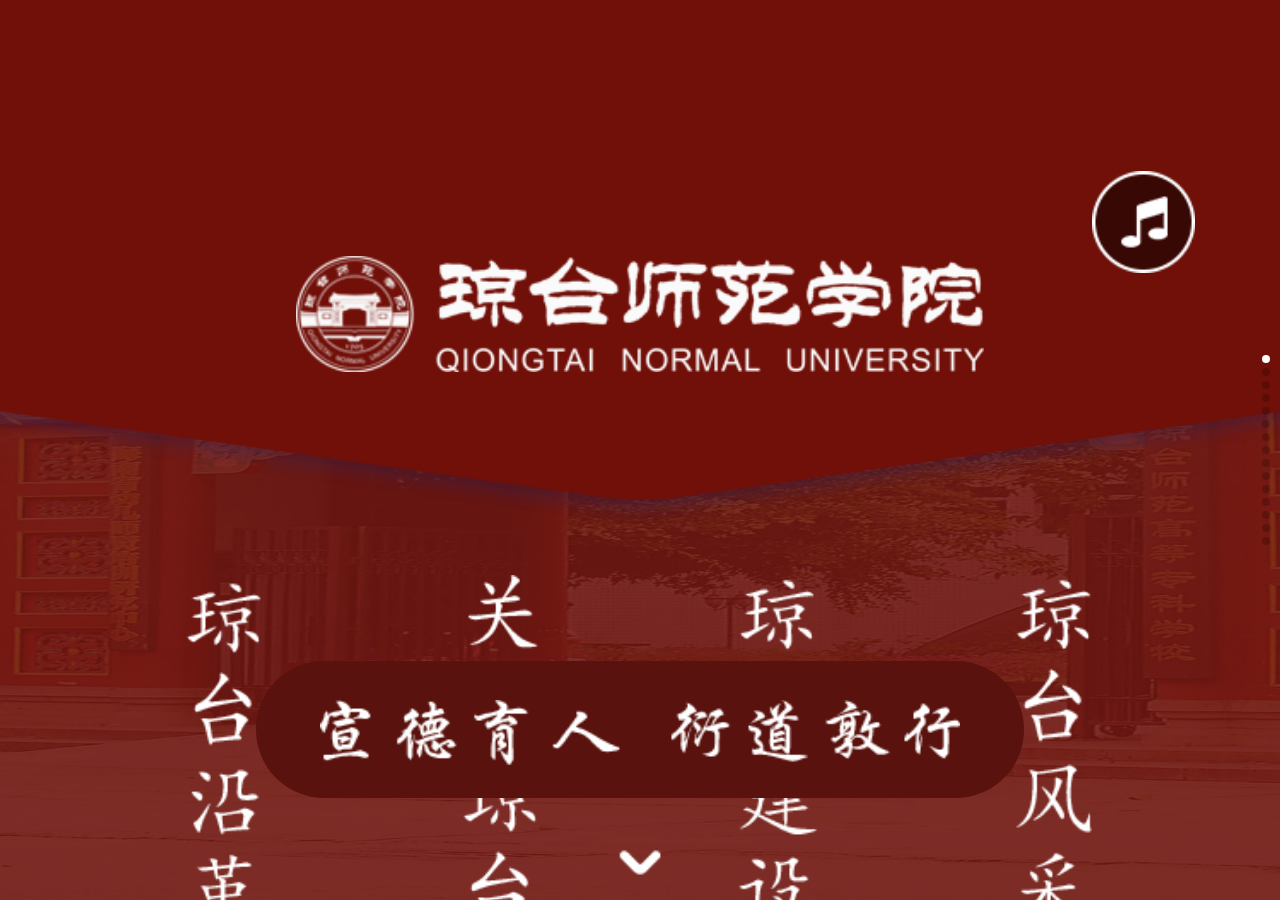
<file: qtH5/index.html>
<!DOCTYPE html>
<html>
 <head>
<meta http-equiv="Content-Type" content="text/html; charset=UTF-8">
<title>琼台师范学院</title>
<meta name="viewport" content="width=device-width,user-scalable=no">
<script type="text/javascript">
  // rem 适配
  (function(){
    var html = document.documentElement;
    var hWidth = html.getBoundingClientRect().width;
    html.style.fontSize = hWidth/15+'px';
    // 1rem = 50px;
  })();
</script>

<link rel="stylesheet" href="css/reset.css">
<link rel="stylesheet" href="css/main.css">
<link rel="stylesheet" href="css/swiper.min.css">
<link rel="stylesheet" href="css/animate.min.css">
<script src="js/jquery-1.9.1.min.js"></script>
<!-- <script src="js/jquery-ui.js"></script> -->
<script src="js/TouchSlide.1.1.js"></script>
<script src="js/swiper.min.js"></script>
<script src="js/index.js"></script>
<script src="js/swiper.animate.min.js"></script>

<style>


/**/
</style>
</head>

<body>
<div class="swiper-container swiper-container-vertical">
    <div class="swiper-wrapper">
        <!-- 首页 -->
        <div class="swiper-slide section0 swiper-slide-active">
          <div class="logo">
            <img src="images/logo.png" class="ani pic0 resize"  swiper-animate-effect="bounceIn" swiper-animate-duration="0.5s" swiper-animate-delay="0.5s" swiper-animate-style-cache="width: 100% z-index: 3;">
          </div>
          <div class="nav">
            <img src="images/nav.png"  class="ani section4_pic2 resize"  swiper-animate-effect="fadeInUp" swiper-animate-duration="0.5s" swiper-animate-delay="1s" swiper-animate-style-cache="">
          </div>
          <div class="tag ani pic0 resize"  swiper-animate-effect="fadeInUp" swiper-animate-duration="0.5s" swiper-animate-delay="1.5s" swiper-animate-style-cache="">
            <img src="images/xx.png">
          </div>
        </div>
        <!-- 琼台沿革 -->
        <div class="swiper-slide section1">
          <div class="title">
            <img src="images/history.png"  class="ani pic0 resize"  swiper-animate-effect="bounceIn" swiper-animate-duration="0.5s" swiper-animate-delay="0.5s" swiper-animate-style-cache="width: 100% z-index: 3;">
          </div> 
          <div class="con">
            <img src="images/1.png" class="ani pic0 resize"  swiper-animate-effect="fadeInRight" swiper-animate-duration="0.5s" swiper-animate-delay="1s" swiper-animate-style-cache="">
          </div>
          <div class="tag ani pic2 resize"  swiper-animate-effect="fadeInUp" swiper-animate-duration="0.5s" swiper-animate-delay="1.5s" swiper-animate-style-cache="">
            <img src="images/yg1.png" alt="">
          </div>                   
        </div>
        <div class="swiper-slide section2">
          <div class="title">
            <img src="images/history.png"  class="ani pic0 resize"  swiper-animate-effect="bounceIn" swiper-animate-duration="0.5s" swiper-animate-delay="0.5s" swiper-animate-style-cache="width: 100% z-index: 3;">
          </div> 
          <div class="con">
            <img src="images/2.png" class="ani pic0 resize"  swiper-animate-effect="fadeInLeft" swiper-animate-duration="0.5s" swiper-animate-delay="1s" swiper-animate-style-cache="">
          </div>
          <div class="tag ani pic2 resize"  swiper-animate-effect="fadeInUp" swiper-animate-duration="0.5s" swiper-animate-delay="1.5s" swiper-animate-style-cache="">
            <img src="images/yg2.png" alt="">
          </div>           
        </div>
        <div class="swiper-slide section3">
          <div class="title">
            <img src="images/history.png"  class="ani pic0 resize"  swiper-animate-effect="bounceIn" swiper-animate-duration="0.5s" swiper-animate-delay="0.5s" swiper-animate-style-cache="width: 100% z-index: 3;">
          </div> 
          <div class="con">
            <img src="images/3.png" class="ani pic0 resize"  swiper-animate-effect="zoomIn" swiper-animate-duration="0.5s" swiper-animate-delay="1s" swiper-animate-style-cache="">
          </div>
          <div class="tag ani pic2 resize"  swiper-animate-effect="fadeInUp" swiper-animate-duration="0.5s" swiper-animate-delay="1.5s" swiper-animate-style-cache="">
            <img src="images/yg3.png" alt="">
          </div>           
        </div>
        <!-- 关于琼台 -->
        <div class="swiper-slide section4">
          <div class="title">
            <img src="images/t1.png"  class="ani pic0 resize"  swiper-animate-effect="bounceIn" swiper-animate-duration="0.5s" swiper-animate-delay="0.5s" swiper-animate-style-cache="width: 100% z-index: 3;">
          </div> 
          <div class="con">
            <p class="ani section1_pic1 resize"    swiper-animate-effect="fadeInUp" swiper-animate-duration="0.5s" swiper-animate-delay="1s" swiper-animate-style-cache="">琼台师范学院坐落于我国最新成立的自由贸易区（港）和唯一的热带岛屿——海南岛，学校椰风海韵萦绕，秀水灵山环抱，历经书院、学堂、中师、大专以及本科院校等发展阶段，三百余年书声不断，弦歌不辍，是琼州学子求学成才的沃土，南疆志士修身历练的圣地。</p>
            <div class="about_img">
              <img src="images/jz1.jpg"  class="ani pic6 resize"  swiper-animate-effect="fadeInUp" swiper-animate-duration="0.5s" swiper-animate-delay="1.5s" swiper-animate-style-cache="">
            </div>
            <div class="about-img">
              <img src="images/about2.png"  class="ani pic6 resize"  swiper-animate-effect="fadeInUp" swiper-animate-duration="0.5s" swiper-animate-delay="2s" swiper-animate-style-cache="">
            </div>
          </div>        
        </div>
        <!-- 琼台建设 -->
        <div class="swiper-slide section5">
          <div class="title">
            <img src="images/t2.png"  class="ani pic0 resize"  swiper-animate-effect="bounceIn" swiper-animate-duration="0.5s" swiper-animate-delay="0.5s" swiper-animate-style-cache="width: 100% z-index: 3;">
          </div> 
          <div class="con">
            <div class="wrap ani section2_pic1 resize" id="campus1"  swiper-animate-effect="fadeInRight" swiper-animate-duration="1s" swiper-animate-delay="1s" >
                <div class="bd">
                    <div class="tempWrap">
                        <ul>
                            <li>
                                <img class="pic" src="images/jz1.jpg">
                                <span class="txt">学校正门</span>
                            </li>
                            <li>
                                <img class="pic" src="images/jz2.jpg">
                                <span class="txt">体育馆</span>
                            </li>
                            <li>
                                <img class="pic" src="images/jz3.jpg">
                                <span class="txt">综合楼</span>
                            </li>
                            <li>
                                <img class="pic" src="images/jz4.jpg">
                                <span class="txt">美术楼</span>
                            </li>
                            <li>
                                <img class="pic" src="images/jz5.jpg">
                                <span class="txt">行政楼</span>
                            </li>
                            <li>
                                <img class="pic" src="images/jz6.jpg">
                                <span class="txt">培训楼</span>
                            </li>
                            <li>
                                <img class="pic" src="images/jz7.jpg">
                                <span class="txt">学生公寓</span>
                            </li>
                            <li>
                                <img class="pic" src="images/jz8.jpg">
                                <span class="txt">食堂</span>
                            </li>
                            <li>
                                <img class="pic" src="images/jz9.jpg">
                                <span class="txt">食堂内部</span>
                            </li>
                        </ul>
                    </div>
                </div>
                <div class="hd" style="display: none;">
                    <ul></ul>
                </div>
                <div class="wrapTitle">
                  <img src="images/jz1.png" alt="">
                </div>
            </div>
            <div class="wrap ani section2_pic2 resize" id="campus2"  swiper-animate-effect="fadeInRight" swiper-animate-duration="1s" swiper-animate-delay="1.5s" >
                <div class="bd">
                    <div class="tempWrap">
                        <ul>
                            <li>
                                <img class="pic" src="images/fj1.jpg">
                                <span class="txt">新校区景色</span>
                            </li>
                            <li>
                                <img class="pic" src="images/fj2.jpg">
                                <span class="txt">学校正门</span>
                            </li>
                            <li>
                                <img class="pic" src="images/fj3.jpg">
                                <span class="txt">学校正门</span>
                            </li>
                            <li>
                                <img class="pic" src="images/fj4.jpg">
                                <span class="txt">学校正门</span>
                            </li>
                        </ul>
                    </div>
                </div>
                <div class="hd" style="display: none;">
                    <ul></ul>
                </div>
                <div class="wrapTitle">
                  <img src="images/jz2.png" alt="">
                </div>
            </div>
          </div>        
        </div>
        <!-- 琼台风采 -->
        <div class="swiper-slide section6">
          <div class="title">
            <img src="images/style.png"  class="ani pic0 resize"  swiper-animate-effect="bounceIn" swiper-animate-duration="0.5s" swiper-animate-delay="0.5s" swiper-animate-style-cache="width: 100% z-index: 3;">
          </div> 
          <div class="con">
            <div class="about_img">
              <img src="images/qtxz.png" class="ani section2_pic4 resize" swiper-animate-effect="fadeInUp" swiper-animate-duration="0.5s" swiper-animate-delay="1s">
            </div>
          </div>   
        </div>
        <div class="swiper-slide section7">
          <div class="title">
            <img src="images/style.png"  class="ani pic0 resize"  swiper-animate-effect="bounceIn" swiper-animate-duration="0.5s" swiper-animate-delay="0.5s" swiper-animate-style-cache="width: 100% z-index: 3;">
          </div> 
          <div class="con">
            <img src="images/fc3.png"  class="ani section3_pic5 resize" swiper-animate-effect="bounceIn" swiper-animate-duration="0.5s" swiper-animate-delay="1s">
          </div>        
        </div>
        <div class="swiper-slide section8">
          <div class="title">
            <img src="images/style.png"  class="ani pic0 resize"  swiper-animate-effect="bounceIn" swiper-animate-duration="0.5s" swiper-animate-delay="0.5s" swiper-animate-style-cache="width: 100% z-index: 3;">
          </div> 
          <div class="con">
            <img src="images/fc1.png"  class="ani section4_pic2 resize"  swiper-animate-effect="fadeInLeft" swiper-animate-duration="0.5s" swiper-animate-delay="1s">
            <img src="images/fc2.png"  class="ani section4_pic2 resize"  swiper-animate-effect="fadeInRight" swiper-animate-duration="0.5s" swiper-animate-delay="1.5s">
          </div>      
        </div>
        <!-- 琼台拾贝 -->
        <div class="swiper-slide section9">
          <div class="title">
            <img src="images/story.png"  class="ani pic0 resize"  swiper-animate-effect="bounceIn" swiper-animate-duration="0.5s" swiper-animate-delay="0.5s" swiper-animate-style-cache="width: 100% z-index: 3;">
          </div> 
          <div class="con ani pic6 resize" swiper-animate-effect="fadeInUp" swiper-animate-duration="0.5s" swiper-animate-delay="1s" swiper-animate-style-cache="">   
            <div>
              <img src="images/story1.png" class="fl">
              <p class="substract">民间广为流传的《搜书院》故事就发生在琼台，书院第二任掌教谢宝爱才护生，不畏强权，仗义救人，据此编演的琼剧、粤剧流转海内外，剧组受到周恩来总理的亲切接见。<span class="more">【查看详情】</span></p>
              <p class="info">重阳节，琼台书院学生张逸民与镇台府丫环翠莲相识。镇台夫人认为翠莲在外面有私情，翠莲死不招认。道台要纳翠莲为妾，翠莲得知后，女扮男装逃出镇台府。琼台书院掌教老师谢宝带翠莲到书院，与张逸民相见。翠莲愿与张逸民回乡同甘共苦。镇台带兵丁包围书院，张逸民向谢宝说出实情，谢宝决定成全他俩。谢宝以书院是道台所辖为由，拒绝镇台搜查。镇台叫谢宝同去见道台。谢宝把翠莲藏在轿内，走到半路，谢宝下轿步行，待镇台和谢宝走远，轿夫放出翠莲，与张逸民远走高飞。<span class="return">【返回】</span></p>
            </div>
          </div>
          <div class="tag ani pic0 resize"  swiper-animate-effect="fadeInUp" swiper-animate-duration="0.5s" swiper-animate-delay="1.5s" swiper-animate-style-cache="">
            <img src="images/ssy.png" alt="">
          </div>          
        </div>
        <!-- 琼台人物 -->
        <div class="swiper-slide section10">
          <div class="title">
            <img src="images/celebrity.png"  class="ani pic0 resize"  swiper-animate-effect="bounceIn" swiper-animate-duration="0.5s" swiper-animate-delay="0.5s" swiper-animate-style-cache="width: 100% z-index: 3;">
          </div> 
          <div class="con">
            <div class="clearfix">
              <img class="fl ani pic4 resize" src="images/jyh.jpg" swiper-animate-effect="fadeInLeft" swiper-animate-duration="0.5s" swiper-animate-delay="1s" swiper-animate-style-cache="">
              <p class="fr ani pic1 resize" swiper-animate-effect="fadeInRight" swiper-animate-duration="0.5s" swiper-animate-delay="1s" swiper-animate-style-cache="">焦映汉任广东分巡雷琼兵备道期间，重视教化。曾赴各县巡视，亲临东线沿海、中部山区和西线“东坡书院”，深感“学无他歧，教归一辙”。为了“勤宣德教，扶植士气”，为朝廷培养人才，他决定筹建书院并倡议捐资建——琼台书院。</p>
            </div>
            <div class="wrap ani pic6 resize" id="book" swiper-animate-effect="fadeInUp" swiper-animate-duration="0.5s" swiper-animate-delay="1.5s" swiper-animate-style-cache="">
                <div class="bd">
                    <div class="tempWrap">
                        <ul>
                            <li>
                                <img class="pic" src="images/sy1.jpg">
                            </li>
                            <li>
                                <img class="pic" src="images/sy2.jpg">
                            </li>
                            <li>
                                <img class="pic" src="images/sy3.jpg">
                            </li>
                            <li>
                                <img class="pic" src="images/sy4.jpg">
                            </li>
                            <li>
                                <img class="pic" src="images/sy5.jpg">
                            </li>
                            <li>
                                <img class="pic" src="images/sy6.jpg">
                            </li>
                        </ul>
                    </div>
                </div>
                <div class="hd" style="display: none;">
                    <ul></ul>
                </div>
                <div class="wrapTitle">
                  <img src="images/qtsyt.jpg" alt="">
                </div>
            </div> 
          <div class="tag ani pic0 resize"  swiper-animate-effect="fadeInUp" swiper-animate-duration="0.5s" swiper-animate-delay="2s" swiper-animate-style-cache="">
            <img src="images/csr.png" alt="">
          </div>                                          
          </div>        
        </div>
        <div class="swiper-slide section11">
          <div class="title">
            <img src="images/celebrity.png"  class="ani pic0 resize"  swiper-animate-effect="bounceIn" swiper-animate-duration="0.5s" swiper-animate-delay="0.5s" swiper-animate-style-cache="width: 100% z-index: 3;">
          </div> 
          <div class="con">
            <img src="images/qtyj.png"  class="ani pic2 resize"  swiper-animate-effect="fadeInUp" swiper-animate-duration="0.5s" swiper-animate-delay="0.5s" swiper-animate-style-cache="">
          </div>         
        </div>
        <div class="swiper-slide section12">
          <div class="title">
            <img src="images/celebrity.png"  class="ani pic0 resize"  swiper-animate-effect="bounceIn" swiper-animate-duration="0.5s" swiper-animate-delay="0.5s" swiper-animate-style-cache="width: 100% z-index: 3;">
          </div> 
          <div class="con">
            <div class="clearfix">
              <img class="fl ani pic3 resize" src="images/nv.png" swiper-animate-effect="fadeInLeft" swiper-animate-duration="0.5s" swiper-animate-delay="1s" swiper-animate-style-cache="">
              <img src="images/wm.png"  class="ani pic1 resize"  swiper-animate-effect="fadeInRight" swiper-animate-duration="0.5s" swiper-animate-delay="1.5s" swiper-animate-style-cache="">
            </div>
             <div class="clearfix" >
              <img class="fr ani pic3 resize" src="images/js.png" swiper-animate-effect="fadeInRight" swiper-animate-duration="0.5s" swiper-animate-delay="1s" swiper-animate-style-cache="">
              <img src="images/zwf.png"  class="ani pic1 resize"  swiper-animate-effect="fadeInLeft" swiper-animate-duration="0.5s" swiper-animate-delay="1.5s" swiper-animate-style-cache="">
            </div>
          </div>       
        </div>
        <!-- 琼台成就 -->
        <div class="swiper-slide section13">
          <div class="title">
            <img src="images/achievement.png"  class="ani pic0 resize"  swiper-animate-effect="bounceIn" swiper-animate-duration="0.5s" swiper-animate-delay="0.5s" swiper-animate-style-cache="width: 100% z-index: 3;">
          </div> 
          <div class="con">
            <div class="about_img">
              <img src="images/achievement1.png"  class="ani pic6 resize"  swiper-animate-effect="fadeInUp" swiper-animate-duration="0.5s" swiper-animate-delay="1s" swiper-animate-style-cache="">
            </div>  
            <p class="ani pic6 resize"  swiper-animate-effect="fadeInUp" swiper-animate-duration="0.5s" swiper-animate-delay="1.5s" swiper-animate-style-cache="">学校的办学成就得到了社会各界的充学校分肯定，2005年以来连续4次获得“全国文明单位”称号，并先后获得“全国依法治校先进单位”、“全国语言文字先进集体”、“全国学校艺术教育先进单位”和“全国普通话培训测试先进集体”等荣誉称号。</p>          
          </div>
          <div class="tag ani pic0 resize"  swiper-animate-effect="fadeInUp" swiper-animate-duration="0.5s" swiper-animate-delay="2s" swiper-animate-style-cache="">
            <img src="images/qtsf.png" alt="">
          </div>           
        </div>
        <!-- 联系我们 -->
        <div class="swiper-slide section14">
          <div class="title">
            <img src="images/contact.png"  class="ani pic0 resize"  swiper-animate-effect="bounceIn" swiper-animate-duration="0.5s" swiper-animate-delay="0.5s" swiper-animate-style-cache="width: 100% z-index: 3;">
          </div> 
          <div class="con">
            <img src="images/code.png" class="ani pic6 resize"  swiper-animate-effect="fadeInUp" swiper-animate-duration="0.5s" swiper-animate-delay="1s" swiper-animate-style-cache="">
            <p class="ani pic6 resize"  swiper-animate-effect="fadeInUp" swiper-animate-duration="0.5s" swiper-animate-delay="1.5s" swiper-animate-style-cache="">              
              <span><img src="images/ico1.png" alt="">地址：</span>
              <span>海南省海口市琼山区府城中山·8号（府城校区） <span>
              <span>海南省海口市桂林洋高校区（桂林洋校区）<span>
            </p>
            <p class="ani pic6 resize"  swiper-animate-effect="fadeInUp" swiper-animate-duration="0.5s" swiper-animate-delay="2s" swiper-animate-style-cache=""><img src="images/ico2.png" alt="">电话：0898-65731008</p>
            <p class="ani pic6 resize"  swiper-animate-effect="fadeInUp" swiper-animate-duration="0.5s" swiper-animate-delay="2.5s" swiper-animate-style-cache=""><img src="images/ico3.png" alt="">邮编：571127</p>
            <p class="ani pic6 resize"  swiper-animate-effect="fadeInUp" swiper-animate-duration="0.5s" swiper-animate-delay="3s" swiper-animate-style-cache=""><img src="images/ico4.png" alt="">传真：0898-65735082</p>
          </div>
          <div class="tag ani pic0 resize"  swiper-animate-effect="fadeInUp" swiper-animate-duration="0.5s" swiper-animate-delay="3.5s" swiper-animate-style-cache="">
            <img src="images/qtsf.png" alt="">
          </div>           
        </div>
    </div>
    <img src="images/down.png" style="" id="array" class="resize">
    <img class="music rotate" src="images/music.png" > 
    <div class="swiper-pagination swiper-pagination-bullets">
    </div>
    <audio id="myaudio" loop="loop" preload="auto" autoplay="autoplay">
      <source src="images/1.mp3" type="audio/mp3" />
    </audio>
</div>
<script>
  var mySwiper = new Swiper ('.swiper-container', {
   direction : 'vertical',
   pagination: '.swiper-pagination',
   mousewheelControl : true,
   onInit: function(swiper){
   swiperAnimateCache(swiper);
   swiperAnimate(swiper);
	  },
   onSlideChangeEnd: function(swiper){
	swiperAnimate(swiper);
    }
	   })
  </script>
</body>
</html>
</file>
<file: qtH5/css/main.css>
.swiper-container {
  width: 100%;
  height: 100%;
  background: #fff;
}
.swiper-container .swiper-wrapper .swiper-slide {
  background-image: url(../images/bg.jpg);
  background-size: 100% 100%;
  position: relative;
}
.swiper-container .swiper-wrapper .swiper-slide:first-child .logo {
  width: 15rem;
  height: 6.14rem;
  background-image: url(../images/h1.png);
  background-size: 100% 100%;
  text-align: center;
}
.swiper-container .swiper-wrapper .swiper-slide:first-child .logo img {
  margin-top: 3rem;
  width: 8.06rem;
  height: 1.36rem;
}
.swiper-container .swiper-wrapper .swiper-slide:first-child .nav {
  width: 12rem;
  margin: 0.6rem auto 0;
  text-align: center;
}
.swiper-container .swiper-wrapper .swiper-slide:first-child .nav img {
  width: 10.66rem;
}
.swiper-container .swiper-wrapper .swiper-slide:first-child .tag {
  position: absolute;
  bottom: 1.2rem;
  left: 50%;
  margin-left: -4.5rem;
  background: #59120d;
  width: 9rem;
  height: 1.6rem;
  border-radius: 0.8rem;
  color: #fff;
  font-size: 0.6rem;
  text-align: center;
  line-height: 1.6rem;
}
.swiper-container .swiper-wrapper .swiper-slide:first-child .tag img {
  width: 7.5rem;
  height: 0.76rem;
  vertical-align: middle;
}
.swiper-container .swiper-wrapper .swiper-slide:nth-child(2) .title {
  width: 15rem;
  height: 4.86rem;
  background-image: url(../images/h2.png);
  background-size: 100% 100%;
  text-align: center;
}
.swiper-container .swiper-wrapper .swiper-slide:nth-child(2) .title img {
  margin-top: 1rem;
  width: 13rem;
}
.swiper-container .swiper-wrapper .swiper-slide:nth-child(2) .con {
  width: 12.92rem;
  margin: 0 auto;
}
.swiper-container .swiper-wrapper .swiper-slide:nth-child(2) .con img {
  width: 12.92rem;
}
.swiper-container .swiper-wrapper .swiper-slide:nth-child(2) .tag {
  position: absolute;
  bottom: 1.2rem;
  left: 50%;
  margin-left: -4.5rem;
  background: #59120d;
  width: 9rem;
  height: 1.6rem;
  border-radius: 0.8rem;
  color: #fff;
  font-size: 0.6rem;
  text-align: center;
  line-height: 1.6rem;
}
.swiper-container .swiper-wrapper .swiper-slide:nth-child(2) .tag img {
  width: 7.5rem;
  height: 0.76rem;
  vertical-align: middle;
}
.swiper-container .swiper-wrapper .swiper-slide:nth-child(3) .title {
  width: 15rem;
  height: 4.86rem;
  background-image: url(../images/h2.png);
  background-size: 100% 100%;
  text-align: center;
}
.swiper-container .swiper-wrapper .swiper-slide:nth-child(3) .title img {
  margin-top: 1rem;
  width: 13rem;
}
.swiper-container .swiper-wrapper .swiper-slide:nth-child(3) .con {
  width: 14.38rem;
  margin: 0 auto;
}
.swiper-container .swiper-wrapper .swiper-slide:nth-child(3) .con img {
  width: 14.38rem;
}
.swiper-container .swiper-wrapper .swiper-slide:nth-child(3) .tag {
  position: absolute;
  bottom: 1.2rem;
  left: 50%;
  margin-left: -4.5rem;
  background: #59120d;
  width: 9rem;
  height: 1.6rem;
  border-radius: 0.8rem;
  color: #fff;
  font-size: 0.6rem;
  text-align: center;
  line-height: 1.6rem;
}
.swiper-container .swiper-wrapper .swiper-slide:nth-child(3) .tag img {
  width: 7.5rem;
  height: 0.76rem;
  vertical-align: middle;
}
.swiper-container .swiper-wrapper .swiper-slide:nth-child(4) .title {
  width: 15rem;
  height: 4.86rem;
  background-image: url(../images/h2.png);
  background-size: 100% 100%;
  text-align: center;
}
.swiper-container .swiper-wrapper .swiper-slide:nth-child(4) .title img {
  margin-top: 1rem;
  width: 13rem;
}
.swiper-container .swiper-wrapper .swiper-slide:nth-child(4) .con {
  width: 14.38rem;
  margin: 0 auto;
}
.swiper-container .swiper-wrapper .swiper-slide:nth-child(4) .con img {
  width: 14.38rem;
}
.swiper-container .swiper-wrapper .swiper-slide:nth-child(4) .tag {
  position: absolute;
  bottom: 1.2rem;
  left: 50%;
  margin-left: -4.5rem;
  background: #59120d;
  width: 9rem;
  height: 1.6rem;
  border-radius: 0.8rem;
  color: #fff;
  font-size: 0.6rem;
  text-align: center;
  line-height: 1.6rem;
}
.swiper-container .swiper-wrapper .swiper-slide:nth-child(4) .tag img {
  width: 7.5rem;
  height: 0.76rem;
  vertical-align: middle;
}
.swiper-container .swiper-wrapper .swiper-slide:nth-child(5) .title {
  width: 15rem;
  height: 4.66rem;
  background-image: url(../images/h2.png);
  background-size: 100% 100%;
  text-align: center;
}
.swiper-container .swiper-wrapper .swiper-slide:nth-child(5) .title img {
  margin-top: 1rem;
  width: 12.66rem;
}
.swiper-container .swiper-wrapper .swiper-slide:nth-child(5) .con {
  width: 12rem;
  margin: 0.2rem auto 0;
}
.swiper-container .swiper-wrapper .swiper-slide:nth-child(5) .con p {
  font-size: 0.6rem;
  line-height: 0.92rem;
  color: #fff;
}
.swiper-container .swiper-wrapper .swiper-slide:nth-child(5) .con div {
  margin-top: 0.4rem;
}
.swiper-container .swiper-wrapper .swiper-slide:nth-child(5) .con div img {
  width: 12rem;
}
.swiper-container .swiper-wrapper .swiper-slide:nth-child(5) .tag {
  position: absolute;
  bottom: 1.2rem;
  left: 50%;
  margin-left: -4.5rem;
  background: #59120d;
  width: 9rem;
  height: 1.6rem;
  border-radius: 0.8rem;
  color: #fff;
  font-size: 0.6rem;
  text-align: center;
  line-height: 1.6rem;
}
.swiper-container .swiper-wrapper .swiper-slide:nth-child(5) .tag img {
  width: 5.78rem;
  height: 0.8rem;
  vertical-align: middle;
}
.swiper-container .swiper-wrapper .swiper-slide:nth-child(6) .title {
  width: 15rem;
  height: 4.86rem;
  background-image: url(../images/h2.png);
  background-size: 100% 100%;
  text-align: center;
}
.swiper-container .swiper-wrapper .swiper-slide:nth-child(6) .title img {
  margin-top: 1rem;
  width: 13.2rem;
}
.swiper-container .swiper-wrapper .swiper-slide:nth-child(6) .con {
  width: 12rem;
  margin: 0.4rem auto 0;
}
.swiper-container .swiper-wrapper .swiper-slide:nth-child(6) .con .wrap {
  position: relative;
  overflow: hidden;
}
.swiper-container .swiper-wrapper .swiper-slide:nth-child(6) .con .wrap .bd {
  position: relative;
  z-index: 0;
}
.swiper-container .swiper-wrapper .swiper-slide:nth-child(6) .con .wrap .bd li {
  height: 7.4rem;
  position: relative;
  margin-bottom: 0.2rem;
}
.swiper-container .swiper-wrapper .swiper-slide:nth-child(6) .con .wrap .bd li img {
  width: 12rem;
  height: 6rem;
  vertical-align: top;
}
.swiper-container .swiper-wrapper .swiper-slide:nth-child(6) .con .wrap .bd li .txt {
  position: absolute;
  bottom: -0.2rem;
  left: 0;
  width: 100%;
  height: 50px;
  line-height: 50px;
  font-size: 0.52rem;
  color: #fff;
  text-align: center;
  overflow: hidden;
}
.swiper-container .swiper-wrapper .swiper-slide:nth-child(6) .con .wrap .hd {
  position: absolute;
  bottom: 19px;
  right: 3%;
  z-index: 1;
}
.swiper-container .swiper-wrapper .swiper-slide:nth-child(6) .con .wrap .hd ul li {
  float: left;
  width: 10px;
  height: 10px;
  margin-left: 5px;
  line-height: 0;
  overflow: hidden;
  font-size: 0;
  background: #cccccc;
  border-radius: 50%;
}
.swiper-container .swiper-wrapper .swiper-slide:nth-child(6) .con .wrap .hd ul li.on {
  background: #0185db;
}
.swiper-container .swiper-wrapper .swiper-slide:nth-child(6) .con .wrap .wrapTitle {
  position: absolute;
  top: 0;
  left: 0;
  z-index: 9999;
}
.swiper-container .swiper-wrapper .swiper-slide:nth-child(6) .con .wrap .wrapTitle img {
  width: 3.32rem;
}
.swiper-container .swiper-wrapper .swiper-slide:nth-child(6) .tag {
  position: absolute;
  bottom: 1.2rem;
  left: 50%;
  margin-left: -4.5rem;
  background: #59120d;
  width: 9rem;
  height: 1.6rem;
  border-radius: 0.8rem;
  color: #fff;
  font-size: 0.6rem;
  text-align: center;
  line-height: 1.6rem;
}
.swiper-container .swiper-wrapper .swiper-slide:nth-child(6) .tag img {
  width: 5.78rem;
  height: 0.8rem;
  vertical-align: middle;
}
.swiper-container .swiper-wrapper .swiper-slide:nth-child(7) .title {
  width: 15rem;
  height: 4.86rem;
  background-image: url(../images/h2.png);
  background-size: 100% 100%;
  text-align: center;
}
.swiper-container .swiper-wrapper .swiper-slide:nth-child(7) .title img {
  margin-top: 1rem;
  width: 12.4rem;
}
.swiper-container .swiper-wrapper .swiper-slide:nth-child(7) .con {
  width: 12.92rem;
  margin: 0.2rem auto 0;
}
.swiper-container .swiper-wrapper .swiper-slide:nth-child(7) .con div {
  margin-top: 0.4rem;
}
.swiper-container .swiper-wrapper .swiper-slide:nth-child(7) .con div img {
  width: 12.92rem;
}
.swiper-container .swiper-wrapper .swiper-slide:nth-child(7) .tag {
  position: absolute;
  bottom: 1.2rem;
  left: 50%;
  margin-left: -4.5rem;
  background: #59120d;
  width: 9rem;
  height: 1.6rem;
  border-radius: 0.8rem;
  color: #fff;
  font-size: 0.6rem;
  text-align: center;
  line-height: 1.6rem;
}
.swiper-container .swiper-wrapper .swiper-slide:nth-child(7) .tag img {
  width: 3.12rem;
  height: 0.76rem;
  vertical-align: middle;
}
.swiper-container .swiper-wrapper .swiper-slide:nth-child(8) .title {
  width: 15rem;
  height: 4.86rem;
  background-image: url(../images/h2.png);
  background-size: 100% 100%;
  text-align: center;
}
.swiper-container .swiper-wrapper .swiper-slide:nth-child(8) .title img {
  margin-top: 1rem;
  width: 12.4rem;
}
.swiper-container .swiper-wrapper .swiper-slide:nth-child(8) .con {
  width: 12rem;
  margin: 0.6rem auto 0;
}
.swiper-container .swiper-wrapper .swiper-slide:nth-child(8) .con img {
  width: 12rem;
}
.swiper-container .swiper-wrapper .swiper-slide:nth-child(8) .con img:nth-child(2) {
  position: relative;
  top: -0.4rem;
}
.swiper-container .swiper-wrapper .swiper-slide:nth-child(8) .tag {
  position: absolute;
  bottom: 1.2rem;
  left: 50%;
  margin-left: -4.5rem;
  background: #59120d;
  width: 9rem;
  height: 1.6rem;
  border-radius: 0.8rem;
  color: #fff;
  font-size: 0.6rem;
  text-align: center;
  line-height: 1.6rem;
}
.swiper-container .swiper-wrapper .swiper-slide:nth-child(8) .tag img {
  width: 3.3rem;
  height: 0.76rem;
  vertical-align: middle;
}
.swiper-container .swiper-wrapper .swiper-slide:nth-child(9) .title {
  width: 15rem;
  height: 4.86rem;
  background-image: url(../images/h2.png);
  background-size: 100% 100%;
  text-align: center;
}
.swiper-container .swiper-wrapper .swiper-slide:nth-child(9) .title img {
  margin-top: 1rem;
  width: 12.4rem;
}
.swiper-container .swiper-wrapper .swiper-slide:nth-child(9) .con {
  width: 13.44rem;
  margin: 0.2rem auto 0;
}
.swiper-container .swiper-wrapper .swiper-slide:nth-child(9) .con img {
  width: 13.44rem;
}
.swiper-container .swiper-wrapper .swiper-slide:nth-child(9) .con img:last-child {
  position: relative;
  top: -0.4rem;
}
.swiper-container .swiper-wrapper .swiper-slide:nth-child(9) .tag {
  position: absolute;
  bottom: 1.2rem;
  left: 50%;
  margin-left: -4.5rem;
  background: #59120d;
  width: 9rem;
  height: 1.6rem;
  border-radius: 0.8rem;
  color: #fff;
  font-size: 0.6rem;
  text-align: center;
  line-height: 1.6rem;
}
.swiper-container .swiper-wrapper .swiper-slide:nth-child(9) .tag img {
  width: 5.78rem;
  height: 0.8rem;
  vertical-align: middle;
}
.swiper-container .swiper-wrapper .swiper-slide:nth-child(10) .title {
  width: 15rem;
  height: 4.86rem;
  background-image: url(../images/h2.png);
  background-size: 100% 100%;
  text-align: center;
}
.swiper-container .swiper-wrapper .swiper-slide:nth-child(10) .title img {
  margin-top: 1rem;
  width: 12.4rem;
}
.swiper-container .swiper-wrapper .swiper-slide:nth-child(10) .con {
  width: 13rem;
  margin: 0.4rem auto 0;
  background: #fef7e5;
  height: 12.6rem;
  overflow: hidden;
}
.swiper-container .swiper-wrapper .swiper-slide:nth-child(10) .con div {
  padding: 0.4rem;
}
.swiper-container .swiper-wrapper .swiper-slide:nth-child(10) .con div img {
  width: 6rem;
  margin-right: 0.4rem;
  margin-top: 0.2rem;
}
.swiper-container .swiper-wrapper .swiper-slide:nth-child(10) .con div p {
  font-size: 0.56rem;
  line-height: 0.92rem;
  color: #333;
}
.swiper-container .swiper-wrapper .swiper-slide:nth-child(10) .con div p:last-child {
  display: none;
}
.swiper-container .swiper-wrapper .swiper-slide:nth-child(10) .con div p span {
  color: #59120d;
}
.swiper-container .swiper-wrapper .swiper-slide:nth-child(10) .tag {
  position: absolute;
  bottom: 1.2rem;
  left: 50%;
  margin-left: -4.5rem;
  background: #59120d;
  width: 9rem;
  height: 1.6rem;
  border-radius: 0.8rem;
  color: #fff;
  font-size: 0.6rem;
  text-align: center;
  line-height: 1.6rem;
}
.swiper-container .swiper-wrapper .swiper-slide:nth-child(10) .tag img {
  width: 3.86rem;
  height: 0.72rem;
  vertical-align: middle;
}
.swiper-container .swiper-wrapper .swiper-slide:nth-child(11) .title {
  width: 15rem;
  height: 4.86rem;
  background-image: url(../images/h2.png);
  background-size: 100% 100%;
  text-align: center;
}
.swiper-container .swiper-wrapper .swiper-slide:nth-child(11) .title img {
  margin-top: 1rem;
  width: 13.24rem;
}
.swiper-container .swiper-wrapper .swiper-slide:nth-child(11) .con {
  width: 12rem;
  margin: 0.2rem auto 0;
}
.swiper-container .swiper-wrapper .swiper-slide:nth-child(11) .con div:first-child img {
  width: 4.2rem;
}
.swiper-container .swiper-wrapper .swiper-slide:nth-child(11) .con div:first-child p {
  width: 7.4rem;
  font-size: 0.56rem;
  line-height: 0.84rem;
  color: #fff;
}
.swiper-container .swiper-wrapper .swiper-slide:nth-child(11) .con .wrap {
  margin-top: 0.4rem;
  position: relative;
  overflow: hidden;
}
.swiper-container .swiper-wrapper .swiper-slide:nth-child(11) .con .wrap .bd {
  position: relative;
  z-index: 0;
}
.swiper-container .swiper-wrapper .swiper-slide:nth-child(11) .con .wrap .bd li {
  width: 10.6rem;
  height: 7.4rem;
  position: relative;
  left: 1.4rem;
  margin-bottom: 0.2rem;
}
.swiper-container .swiper-wrapper .swiper-slide:nth-child(11) .con .wrap .bd li img {
  width: 10.6rem;
  height: 6rem;
  vertical-align: top;
}
.swiper-container .swiper-wrapper .swiper-slide:nth-child(11) .con .wrap .bd li .txt {
  position: absolute;
  bottom: -0.2rem;
  left: 0;
  width: 100%;
  height: 50px;
  line-height: 50px;
  font-size: 0.52rem;
  color: #fff;
  text-align: center;
  overflow: hidden;
}
.swiper-container .swiper-wrapper .swiper-slide:nth-child(11) .con .wrap .hd {
  position: absolute;
  bottom: 19px;
  right: 3%;
  z-index: 1;
}
.swiper-container .swiper-wrapper .swiper-slide:nth-child(11) .con .wrap .hd ul li {
  float: left;
  width: 10px;
  height: 10px;
  margin-left: 5px;
  line-height: 0;
  overflow: hidden;
  font-size: 0;
  background: #cccccc;
  border-radius: 50%;
}
.swiper-container .swiper-wrapper .swiper-slide:nth-child(11) .con .wrap .hd ul li.on {
  background: #0185db;
}
.swiper-container .swiper-wrapper .swiper-slide:nth-child(11) .con .wrap .wrapTitle {
  position: absolute;
  top: 0;
  left: 0;
  z-index: 9999;
}
.swiper-container .swiper-wrapper .swiper-slide:nth-child(11) .con .wrap .wrapTitle img {
  width: 1.4rem;
}
.swiper-container .swiper-wrapper .swiper-slide:nth-child(11) .tag {
  position: absolute;
  bottom: 1.2rem;
  left: 50%;
  margin-left: -4.5rem;
  background: #59120d;
  width: 9rem;
  height: 1.6rem;
  border-radius: 0.8rem;
  color: #fff;
  font-size: 0.6rem;
  text-align: center;
  line-height: 1.6rem;
}
.swiper-container .swiper-wrapper .swiper-slide:nth-child(11) .tag img {
  width: 5.92rem;
  height: 0.74rem;
  vertical-align: middle;
}
.swiper-container .swiper-wrapper .swiper-slide:nth-child(12) .title {
  width: 15rem;
  height: 4.86rem;
  background-image: url(../images/h2.png);
  background-size: 100% 100%;
  text-align: center;
}
.swiper-container .swiper-wrapper .swiper-slide:nth-child(12) .title img {
  margin-top: 1rem;
  width: 13.24rem;
}
.swiper-container .swiper-wrapper .swiper-slide:nth-child(12) .con {
  width: 12.4rem;
  margin: 0.4rem auto 0;
}
.swiper-container .swiper-wrapper .swiper-slide:nth-child(12) .con img {
  width: 12.4rem;
}
.swiper-container .swiper-wrapper .swiper-slide:nth-child(12) .tag {
  position: absolute;
  bottom: 1.2rem;
  left: 50%;
  margin-left: -4.5rem;
  background: #59120d;
  width: 9rem;
  height: 1.6rem;
  border-radius: 0.8rem;
  color: #fff;
  font-size: 0.6rem;
  text-align: center;
  line-height: 1.6rem;
}
.swiper-container .swiper-wrapper .swiper-slide:nth-child(12) .tag img {
  width: 3.22rem;
  height: 0.74rem;
  vertical-align: middle;
}
.swiper-container .swiper-wrapper .swiper-slide:nth-child(13) .title {
  width: 15rem;
  height: 4.86rem;
  background-image: url(../images/h2.png);
  background-size: 100% 100%;
  text-align: center;
}
.swiper-container .swiper-wrapper .swiper-slide:nth-child(13) .title img {
  margin-top: 1rem;
  width: 13.24rem;
}
.swiper-container .swiper-wrapper .swiper-slide:nth-child(13) .con {
  width: 12rem;
  margin: 0.2rem auto 0;
}
.swiper-container .swiper-wrapper .swiper-slide:nth-child(13) .con p {
  font-size: 0.6rem;
  line-height: 0.92rem;
  color: #fff;
}
.swiper-container .swiper-wrapper .swiper-slide:nth-child(13) .con div {
  position: relative;
}
.swiper-container .swiper-wrapper .swiper-slide:nth-child(13) .con div:first-child img:first-child {
  width: 8.4rem;
}
.swiper-container .swiper-wrapper .swiper-slide:nth-child(13) .con div:first-child img:last-child {
  position: absolute;
  width: 2rem;
  right: 1.04rem;
  top: 2.16rem;
}
.swiper-container .swiper-wrapper .swiper-slide:nth-child(13) .con div:last-child {
  position: relative;
  top: -0.4rem;
}
.swiper-container .swiper-wrapper .swiper-slide:nth-child(13) .con div:last-child img:first-child {
  width: 8.4rem;
}
.swiper-container .swiper-wrapper .swiper-slide:nth-child(13) .con div:last-child img:last-child {
  position: absolute;
  left: 1rem;
  top: 1.6rem;
  width: 2rem;
}
.swiper-container .swiper-wrapper .swiper-slide:nth-child(13) .tag {
  position: absolute;
  bottom: 1.2rem;
  left: 50%;
  margin-left: -4.5rem;
  background: #59120d;
  width: 9rem;
  height: 1.6rem;
  border-radius: 0.8rem;
  color: #fff;
  font-size: 0.6rem;
  text-align: center;
  line-height: 1.6rem;
}
.swiper-container .swiper-wrapper .swiper-slide:nth-child(13) .tag img {
  width: 3.22rem;
  height: 0.76rem;
  vertical-align: middle;
}
.swiper-container .swiper-wrapper .swiper-slide:nth-child(14) .title {
  width: 15rem;
  height: 4.86rem;
  background-image: url(../images/h2.png);
  background-size: 100% 100%;
  text-align: center;
}
.swiper-container .swiper-wrapper .swiper-slide:nth-child(14) .title img {
  margin-top: 1rem;
  width: 13.28rem;
}
.swiper-container .swiper-wrapper .swiper-slide:nth-child(14) .con {
  width: 12rem;
  margin: 0.4rem auto 0;
}
.swiper-container .swiper-wrapper .swiper-slide:nth-child(14) .con div {
  margin-top: 0.4rem;
  margin-bottom: 0.4rem;
}
.swiper-container .swiper-wrapper .swiper-slide:nth-child(14) .con div img {
  width: 12rem;
}
.swiper-container .swiper-wrapper .swiper-slide:nth-child(14) .con p {
  font-size: 0.6rem;
  line-height: 0.92rem;
  color: #fff;
}
.swiper-container .swiper-wrapper .swiper-slide:nth-child(14) .tag {
  position: absolute;
  bottom: 1.2rem;
  left: 50%;
  margin-left: -4.5rem;
  background: #59120d;
  width: 9rem;
  height: 1.6rem;
  border-radius: 0.8rem;
  color: #fff;
  font-size: 0.6rem;
  text-align: center;
  line-height: 1.6rem;
}
.swiper-container .swiper-wrapper .swiper-slide:nth-child(14) .tag img {
  width: 5.78rem;
  height: 0.8rem;
  vertical-align: middle;
}
.swiper-container .swiper-wrapper .swiper-slide:nth-child(15) .title {
  width: 15rem;
  height: 4.86rem;
  background-image: url(../images/h2.png);
  background-size: 100% 100%;
  text-align: center;
}
.swiper-container .swiper-wrapper .swiper-slide:nth-child(15) .title img {
  margin-top: 1rem;
  width: 13.12rem;
}
.swiper-container .swiper-wrapper .swiper-slide:nth-child(15) .con {
  width: 12rem;
  margin: 0.6rem auto 0;
  text-align: center;
}
.swiper-container .swiper-wrapper .swiper-slide:nth-child(15) .con img {
  width: 5.16rem;
  margin-bottom: 0.6rem;
}
.swiper-container .swiper-wrapper .swiper-slide:nth-child(15) .con p {
  text-align: left;
  color: #fff;
  font-size: 0.56rem;
  line-height: 0.92rem;
  margin-bottom: 0.2rem;
}
.swiper-container .swiper-wrapper .swiper-slide:nth-child(15) .con p:first-child {
  margin-top: 0.4rem;
}
.swiper-container .swiper-wrapper .swiper-slide:nth-child(15) .con p img {
  margin-top: 0.2rem;
  margin-right: 0.28rem;
  margin-bottom: 0;
}
.swiper-container .swiper-wrapper .swiper-slide:nth-child(15) .con p img:first-child {
  width: 0.44rem;
}
.swiper-container .swiper-wrapper .swiper-slide:nth-child(15) .con p img:nth-child(2) {
  width: 0.6rem;
}
.swiper-container .swiper-wrapper .swiper-slide:nth-child(15) .con p img:nth-child(3) {
  width: 0.6rem;
}
.swiper-container .swiper-wrapper .swiper-slide:nth-child(15) .con p img:nth-child(4) {
  width: 0.6rem;
}
.swiper-container .swiper-wrapper .swiper-slide:nth-child(15) .con p span {
  display: block;
  text-indent: 0;
}
.swiper-container .swiper-wrapper .swiper-slide:nth-child(15) .tag {
  position: absolute;
  bottom: 1.2rem;
  left: 50%;
  margin-left: -4.5rem;
  background: #59120d;
  width: 9rem;
  height: 1.6rem;
  border-radius: 0.8rem;
  color: #fff;
  font-size: 0.6rem;
  text-align: center;
  line-height: 1.6rem;
}
.swiper-container .swiper-wrapper .swiper-slide:nth-child(15) .tag img {
  width: 5.78rem;
  height: 0.8rem;
  vertical-align: middle;
}
.swiper-container .music {
  width: 1.2rem;
  height: 1.2rem;
  position: fixed;
  right: 1rem;
  top: 2rem;
  z-index: 9;
}
.swiper-container .rotate {
  -webkit-animation: run 6s linear 0s infinite;
}
.swiper-container #array {
  width: 0.64rem;
  position: absolute;
  z-index: 999;
  -webkit-animation: tipmove 1.5s infinite ease-in-out;
  left: 50%;
  margin-left: -0.32rem;
  bottom: 10px;
}
@-webkit-keyframes run {
  from {
    -webkit-transform: rotate(0deg);
  }
  to {
    -webkit-transform: rotate(360deg);
  }
}
/*# sourceMappingURL=main.css.map */
</file>
